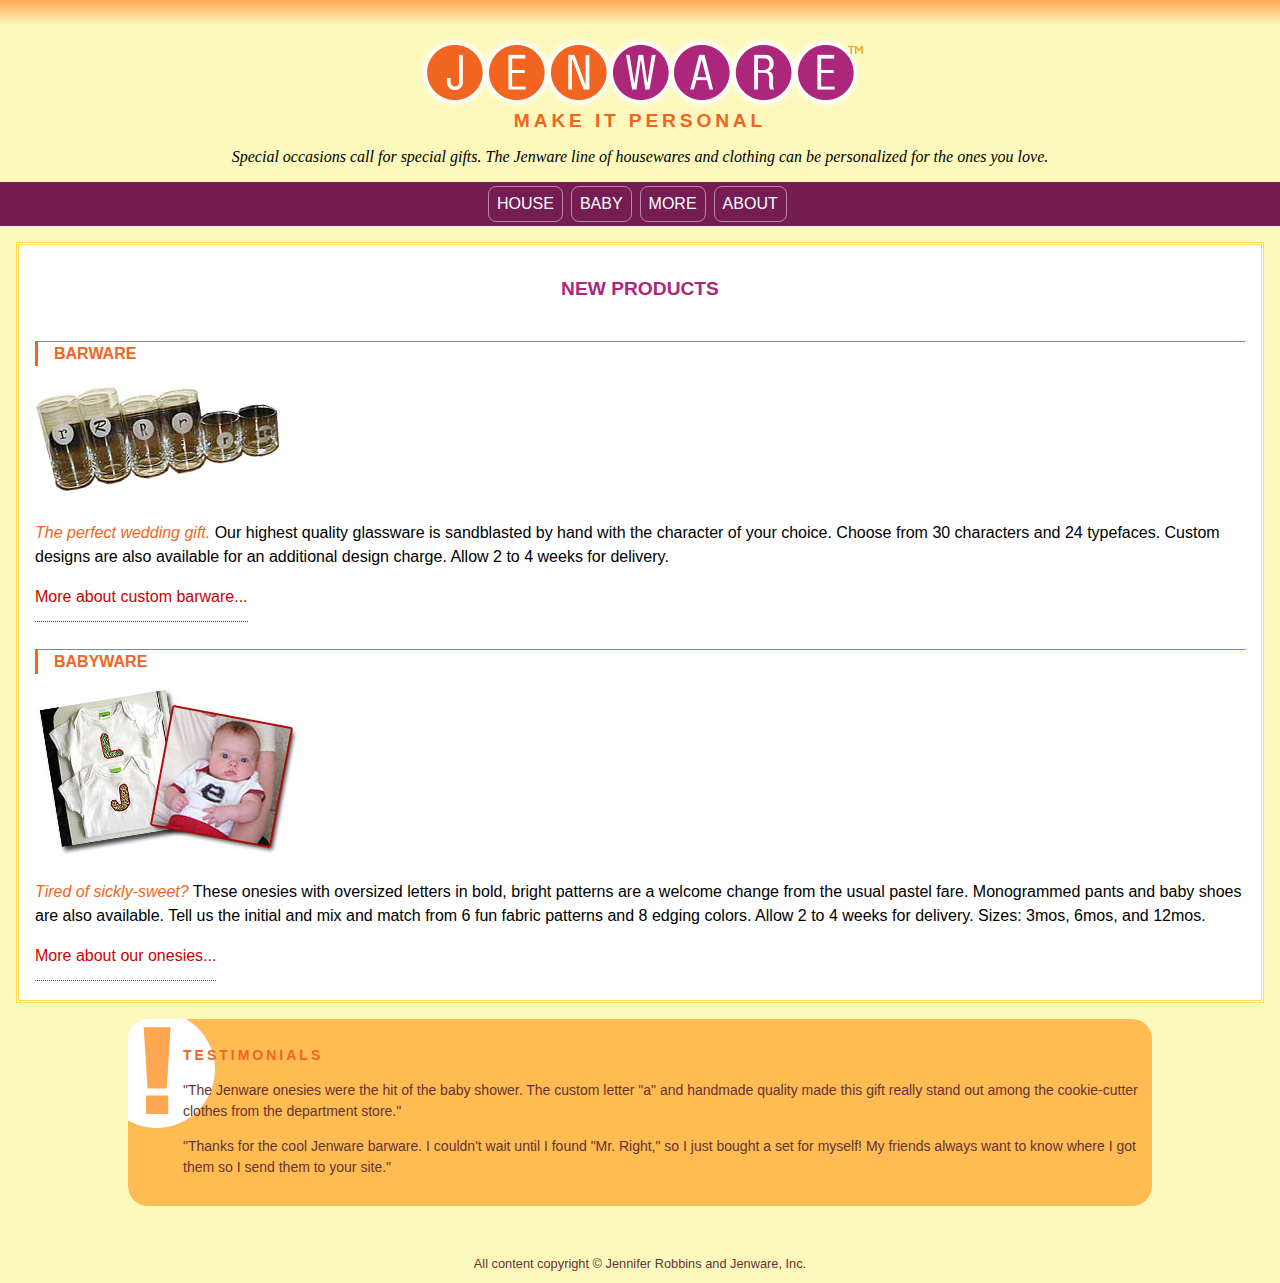
<file: index.html>
<!DOCTYPE html>
<html>
<head>
<meta http-equiv="Content-Type" content="text/html; charset=iso-8859-1">
<title>Jenware | Personalized Gifts</title>
<link rel="stylesheet" href="./67130500112.css">
</head>
 
<body>
<div id="intro">
  <hgroup>
  <h1><img src="images/jenware_logo.png" alt="Jenware"></h1>
  <h2>Make It Personal</h2>
  </hgroup>
 
<p>Special occasions call for special gifts. The Jenware line of housewares and clothing can be personalized for the ones you love. </p>
</div>
 
<div id="nav">
<ul>
<li><a href="">House</a></li>
<li><a href="">Baby</a></li>
<li><a href="">More</a></li>
<li><a href="">About</a></li>
</ul>
</div>
 
<div id="content">
 
<div id="products">
  <h2>New Products</h2>
  <h3>Barware</h3>
<p><img src="images/glasses.jpg" alt="photo of glasses decorated with the letter R"></p>
<p><em>The perfect wedding gift.</em> Our highest quality glassware is sandblasted by hand with the character of your choice. Choose from 30 characters and 24 typefaces. Custom designs are also available for an additional design charge. Allow 2 to 4 weeks for delivery. </p>
<p><a href="#">More about custom barware...</a> </p>
 
 
<h3>Babyware</h3>
<p><img src="images/shirts.jpg" alt="photos of shirts personalized with initial letters"></p>
<p><em>Tired of sickly-sweet?</em> These onesies with oversized letters in bold, bright patterns are a welcome change from the usual pastel fare. Monogrammed pants and baby shoes are also available. Tell us the initial and mix and match from 6 fun fabric patterns and 8 edging colors. Allow 2 to 4 weeks for delivery. Sizes: 3mos, 6mos, and 12mos.</p>
<p class="more"><a href="#">More about our onesies...</a> </p>
</div>
 
 
<div id="testimonials">
  <h2>Testimonials</h2>
  <p>&quot;The Jenware onesies were the hit of the baby shower. The custom letter &quot;a&quot; and handmade quality made this gift really stand out among the cookie-cutter clothes from the department store.&quot;</p>
  <p>&quot;Thanks for the cool Jenware barware. I couldn't wait until I found &quot;Mr. Right,&quot; so I just bought a set for myself! My friends always want to know where I got them so I send them to your site.&quot; </p>
</div>
<p>&nbsp;</p>
<p id="copyright">All content copyright &copy; Jennifer Robbins and Jenware, Inc. </p>
 
</div><!-- end #content -->
</body>
</html>
</file>
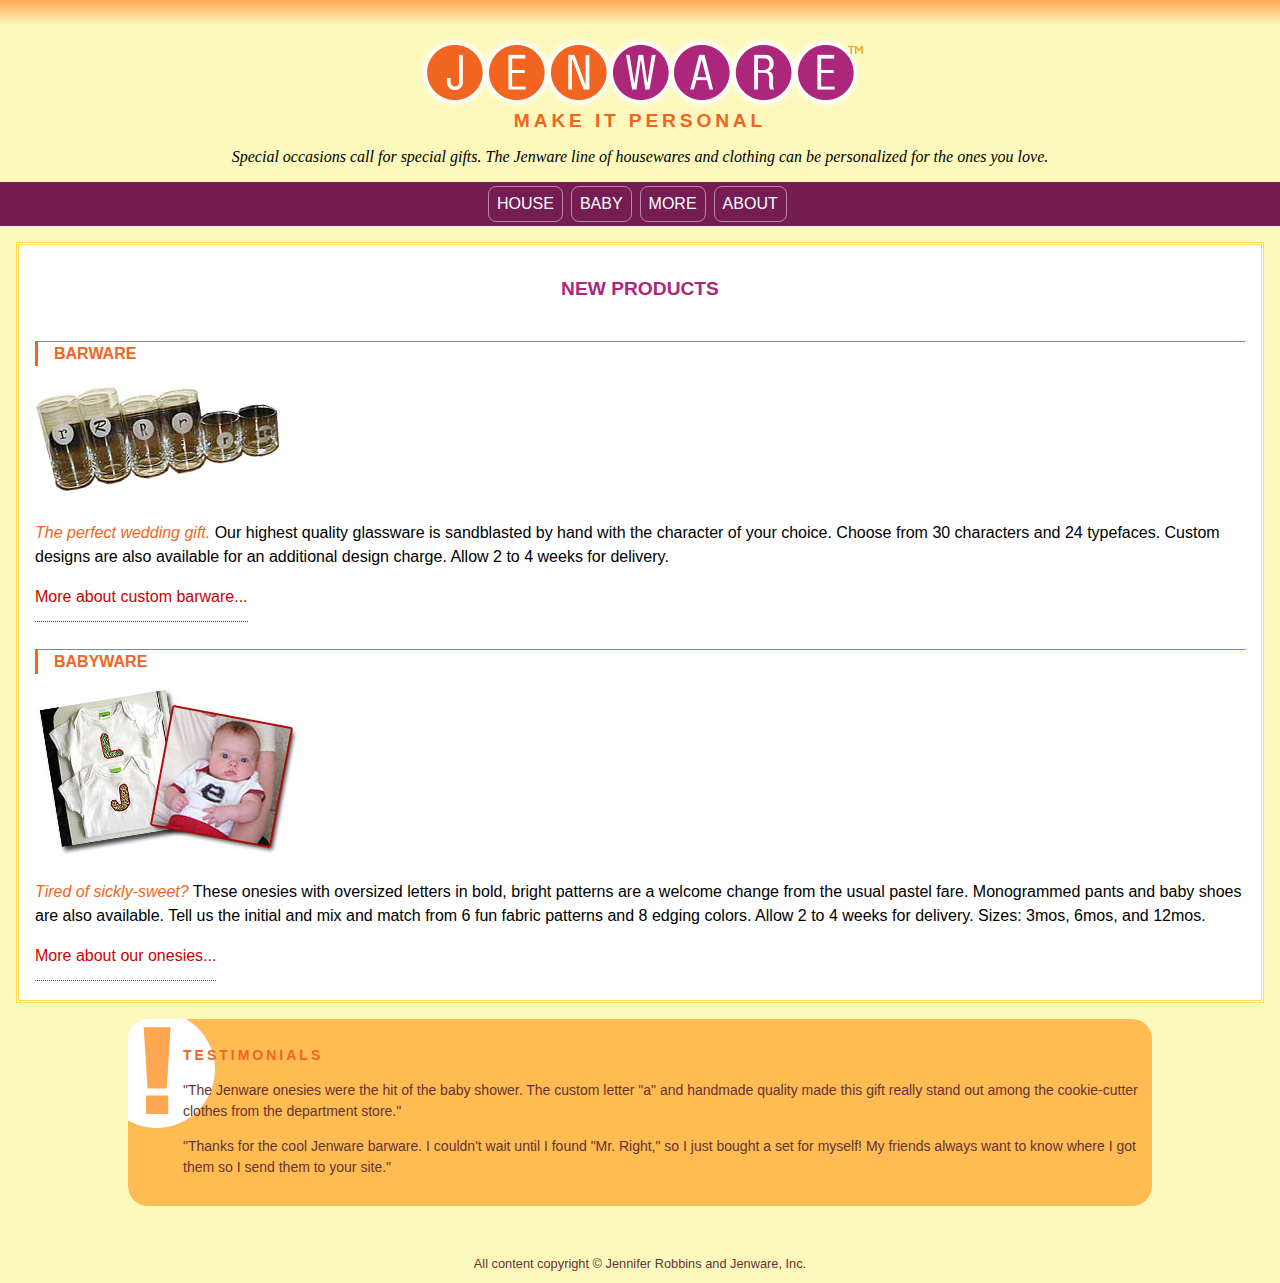
<file: jenware.html>
<!DOCTYPE html>
<html>
<head>
<meta http-equiv="Content-Type" content="text/html; charset=iso-8859-1">
<title>Jenware | Personalized Gifts</title>
<link rel="stylesheet" href="./67130500112.css">
</head>
 
<body>
<div id="intro">
  <hgroup>
  <h1><img src="images/jenware_logo.png" alt="Jenware"></h1>
  <h2>Make It Personal</h2>
  </hgroup>
 
<p>Special occasions call for special gifts. The Jenware line of housewares and clothing can be personalized for the ones you love. </p>
</div>
 
<div id="nav">
<ul>
<li><a href="">House</a></li>
<li><a href="">Baby</a></li>
<li><a href="">More</a></li>
<li><a href="">About</a></li>
</ul>
</div>
 
<div id="content">
 
<div id="products">
  <h2>New Products</h2>
  <h3>Barware</h3>
<p><img src="images/glasses.jpg" alt="photo of glasses decorated with the letter R"></p>
<p><em>The perfect wedding gift.</em> Our highest quality glassware is sandblasted by hand with the character of your choice. Choose from 30 characters and 24 typefaces. Custom designs are also available for an additional design charge. Allow 2 to 4 weeks for delivery. </p>
<p><a href="#">More about custom barware...</a> </p>
 
 
<h3>Babyware</h3>
<p><img src="images/shirts.jpg" alt="photos of shirts personalized with initial letters"></p>
<p><em>Tired of sickly-sweet?</em> These onesies with oversized letters in bold, bright patterns are a welcome change from the usual pastel fare. Monogrammed pants and baby shoes are also available. Tell us the initial and mix and match from 6 fun fabric patterns and 8 edging colors. Allow 2 to 4 weeks for delivery. Sizes: 3mos, 6mos, and 12mos.</p>
<p class="more"><a href="#">More about our onesies...</a> </p>
</div>
 
 
<div id="testimonials">
  <h2>Testimonials</h2>
  <p>&quot;The Jenware onesies were the hit of the baby shower. The custom letter &quot;a&quot; and handmade quality made this gift really stand out among the cookie-cutter clothes from the department store.&quot;</p>
  <p>&quot;Thanks for the cool Jenware barware. I couldn't wait until I found &quot;Mr. Right,&quot; so I just bought a set for myself! My friends always want to know where I got them so I send them to your site.&quot; </p>
</div>
<p>&nbsp;</p>
<p id="copyright">All content copyright &copy; Jennifer Robbins and Jenware, Inc. </p>
 
</div><!-- end #content -->
</body>
</html>
</file>
<file: 67130500112.css>
body {
    font-family: Verdana, Geneva, sans-serif;
    font-size: 100%;
    margin: 0;
   
   
  /* background gradient at top of page, from http://www.colorzilla.com/gradient-editor/ */
    background: -moz-linear-gradient(top,  #ffa853 0%, #fdf9bd 2%);
    background: -webkit-gradient(linear, left top, left bottom, color-stop(0%,#ffa853),color-stop(2%,#fdf9bd));
    background: -webkit-linear-gradient(top,  #ffa853 0%,#fdf9bd 2%);
    background: -o-linear-gradient(top,  #ffa853 0%,#fdf9bd 2%);
    background: -ms-linear-gradient(top,  #ffa853 0%,#fdf9bd 2%);
    background: linear-gradient(top,  #ffa853 0%,#fdf9bd 2%);
    filter: progid:DXImageTransform.Microsoft.gradient( startColorstr='#ffa853', endColorstr='#fdf9bd',GradientType=0 );
    background-repeat: repeat-x;
    background-color: #fdf9bd; /* Old browsers */
   
  }
   
   
  /* link styles */
  a:link {
      color: #C00;
    }
  a:visited {
      color: #921A66;
    }
  a:focus {
    color: #921A66;
  }
  a:hover {
      color: #921A66;
    }
  a:active {
    color:#F00;
  }
  a {
    text-decoration: none;
    border-bottom: 1px dotted;
    padding-bottom: 1em;
  }
   
   
  /* styles for the intro section */
  #intro {
    text-align: center;
    margin: 2em 0 1em;
  }
  #intro h1 {
    margin-bottom: 0;
  }
  #intro h2 {
    font-size: 1.2em;
    text-transform: uppercase;
    letter-spacing: .2em;
    color: #f26521;
    margin-top: -10px;
  }
  #intro p {
    font-family: Georgia, "Times New Roman", Times, serif;
    font-style: italic;
    margin: 1em;
  }
   
  /* styles for navigation */
  #nav {
    overflow: hidden;
    width: 100%;
    background-color: #751c54;
  }
  #nav ul li a{
    display: block;
    padding: .5em;
    border: 1px solid #ba89a8;
    border-radius: .5em;
    margin: .25em;
  }
  #nav ul {
    list-style-type: none;
    padding: 0;
    margin: 0 auto;
    list-style:none;
    width: 19.5em;
  }
  #nav ul li {
    font-weight: normal;
      text-transform: uppercase;
      float: left;
  }
  #nav ul a:link {
      color: #fff;
    }
  #nav ul a:visited {
      color: #fff;
    }
  #nav ul a:focus {
    color:#FC6;
    border-color: #fff;
  }
  #nav ul a:hover {
      color: #fc6;
      border-color: #fff;
    }
  #nav ul a:active {
    color:#F00;
  }
   
  /* styles for the products section */
   
  #products {
    background-color: #FFF;
    overflow: hidden;
    line-height: 1.5em;
    padding: 1em;
    border: double #FFDC53;
    margin: 1em;
    clear: both;
    }
  #products h2 {
    font-size: 1.2em;
    color: #ac267b;
    text-align: center;
    text-transform: uppercase;
    }
  #products h3 {
    font-size: 1em;
    text-transform: uppercase;
    color: #F26521;
    border-top: 1px solid;
    border-left: 3px solid;
    padding-left: 1em ;
    margin-top: 2.5em;
  }
  #product img {
    float: left;
    margin: 0 6px 6px 0;
  }
  #product .more {
    clear: left;
  }
   
  /* styles for the testimonials box */
   
  #testimonials {
    background: #FFBC53 url(images/ex-circle-corner.gif) no-repeat left top;
    font-size: .875em;
    line-height: 1.5;
    color: #633;
    padding: 1em;
    padding-left: 55px;
    border-radius: 20px;
    margin: 1em 10%;
    }
   
  #testimonials h2 {
    font-size: 1em;
    text-transform: uppercase;
    color: #F26521;
    letter-spacing: 3px;
    }
   
   
   
  /* miscellaneous styles */
   
  em {
    color: #F26521;
    }
   
  p#copyright {
    color:#663333;
    font-size: .8em;
    text-align: center;
    }
</file>
